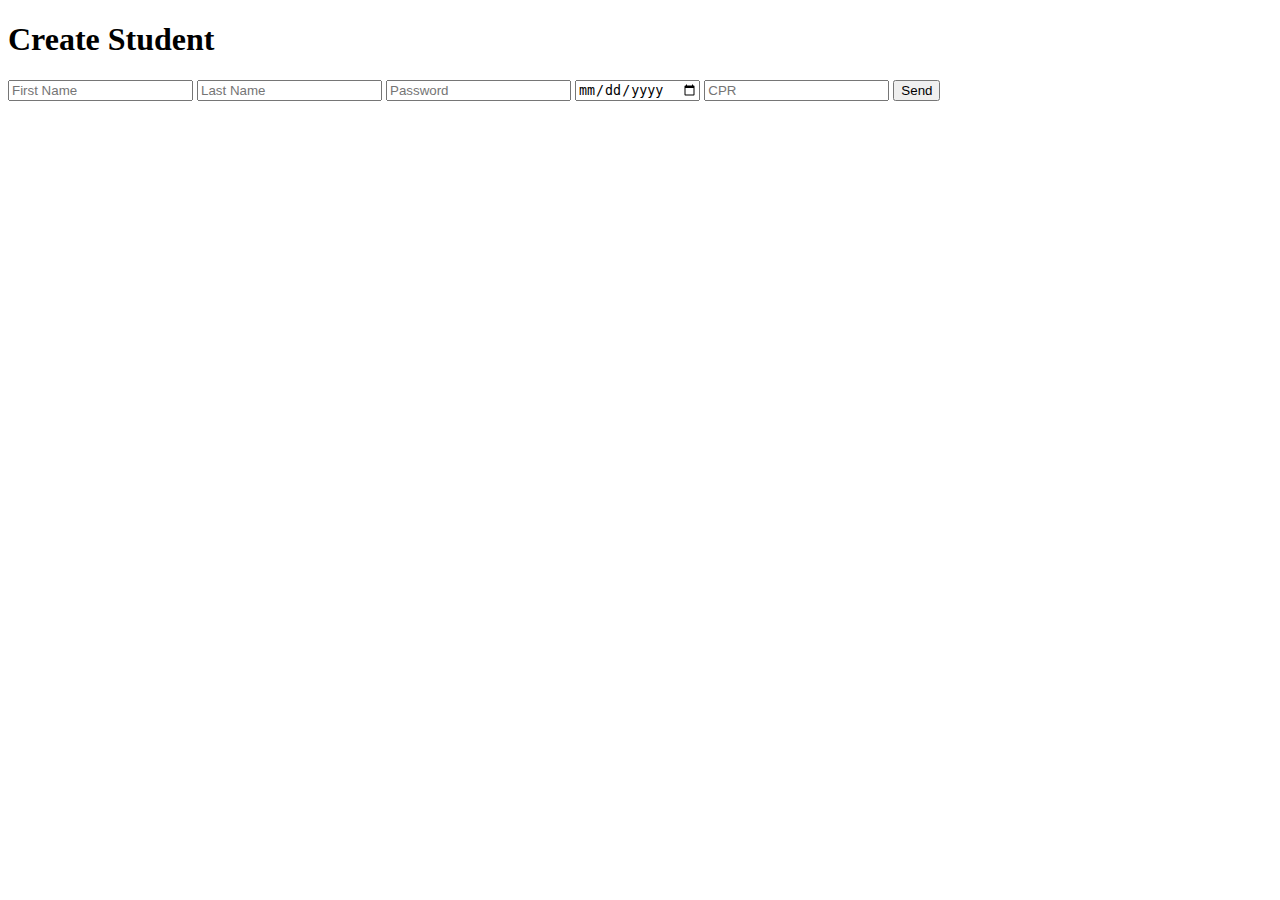
<file: src/main/resources/templates/create.html>
<!DOCTYPE html>
<html lang="en">
<head>
    <title>Create dummy site</title>
    <link rel="stylesheet" href="C:\Users\gusta\IdeaProjects\studentadministration\src\main\resources\static\style.css"
          th:href="@{style.css}"/>
</head>
<body>

<h1>Create Student</h1>

<!-- student = @ModelAttribute -->
<form   method="Post"   th:action="@{/create}"   th:object="${student}">
    <input   type="text"   th:field="*{firstName}" placeholder="First Name"  />
    <input   type="text"   th:field="*{lastName}" placeholder="Last Name"/>
    <input   type="text"   th:field="*{password}" placeholder="Password"/>
    <input   type="date"   th:field="*{enrollmentDate}" placeholder="Enrollment Date"/>
    <input   type="text"   th:field="*{cpr}" placeholder="CPR"/>
    <input   type="submit"   value="Send"   />
</form>

</body>
</html>
</file>
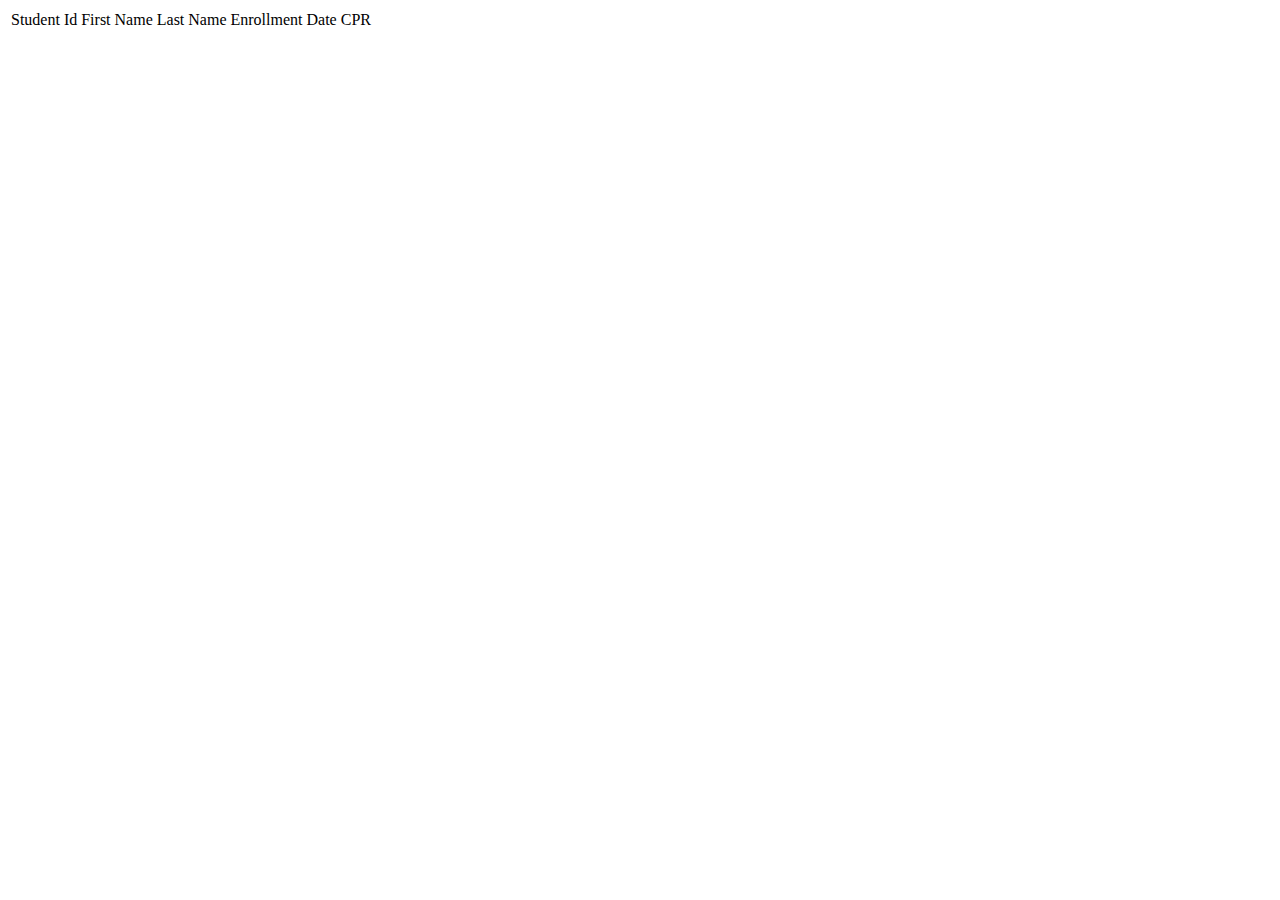
<file: src/main/resources/templates/details.html>
<!DOCTYPE html>
<html lang="en">
<head>
    <title>Details</title>
    <link rel="stylesheet" href="C:\Users\gusta\IdeaProjects\studentadministration\src\main\resources\static\style.css"
          th:href="@{style.css}"/>
</head>
<body>

<table>
    <td>Student Id</td>
    <td>First Name</td>
    <td>Last Name</td>
    <td>Enrollment Date</td>
    <td>CPR</td>
    <tr>
<td th:text="${stu.studentId}"></td>
<td th:text="${stu.firstName}"></td>
<td th:text="${stu.lastName}"></td>
<td th:text="${stu.enrollmentDate}"></td>
<td th:text="${stu.cpr}"></td>
    </tr>
</table>

<!-- begyndelsen på en knap
<form   method="Post"   th:action="@{/delete}"   th:object="${student}">

    <input   type="text"   th:field="*{stu.studentId}"   />
    <input   type="submit"   value="Send"   />

</form>
-->

</body>
</html>
</file>
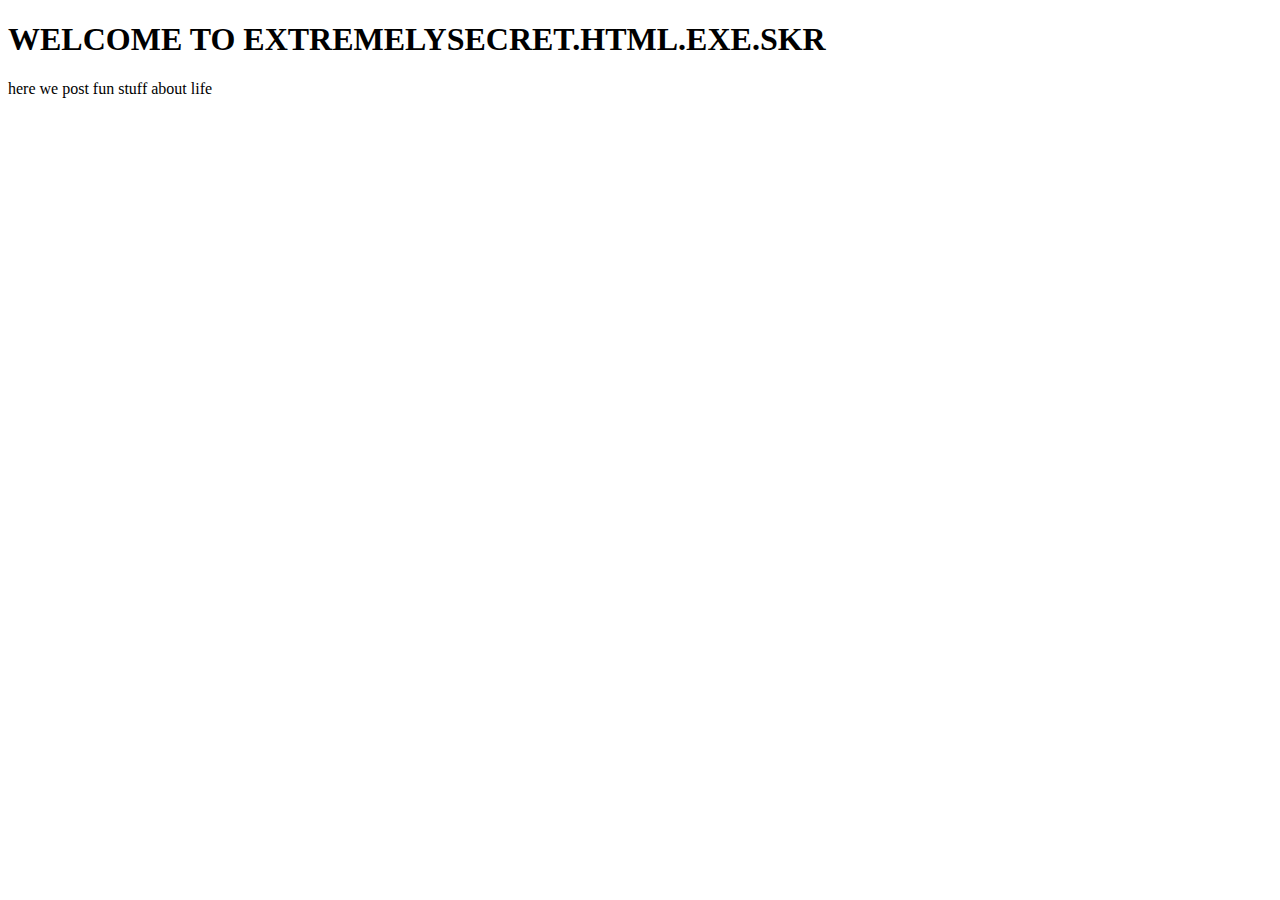
<file: src/main/resources/templates/ExtremelySecret.html>
<!DOCTYPE html>
<html lang="en">
<head>
    <title>Welcome to EXTREMELY SECRET</title>
    <link rel="stylesheet" href="C:\Users\gusta\IdeaProjects\studentadministration\src\main\resources\static\style.css"
          th:href="@{style.css}"/>


    <h1> WELCOME TO EXTREMELYSECRET.HTML.EXE.SKR</h1>
    <p>here we post fun stuff about life</p>
</head>
<body>

</body>
</html>
</file>
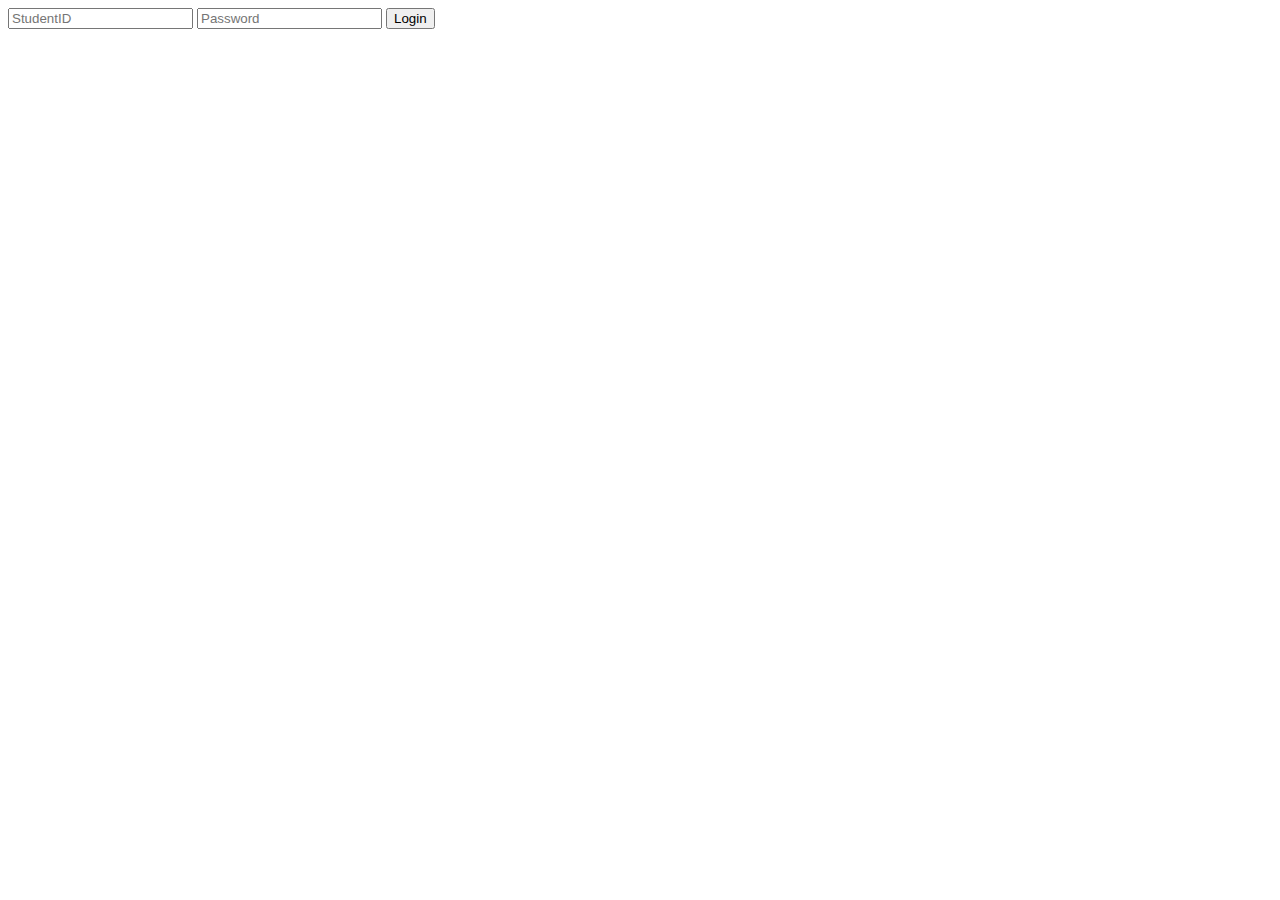
<file: src/main/resources/templates/login.html>
<!DOCTYPE html>
<html lang="en">
<head>
    <link rel="stylesheet" href="C:\Users\gusta\IdeaProjects\studentadministration\src\main\resources\static\style.css"
          th:href="@{style.css}"/>
    <title>Login</title>


    <form   method="Post"   th:action="@{/login}"   th:object="${student}">
    <input   type="text"   th:field="*{studentId}" placeholder="StudentID"/>
    <input   type="text"   th:field="*{password}" placeholder="Password"/>

    <input   type="submit"   value="Login" class="btn" />
    </form>
</head>
<body>

</body>
</html>
</file>
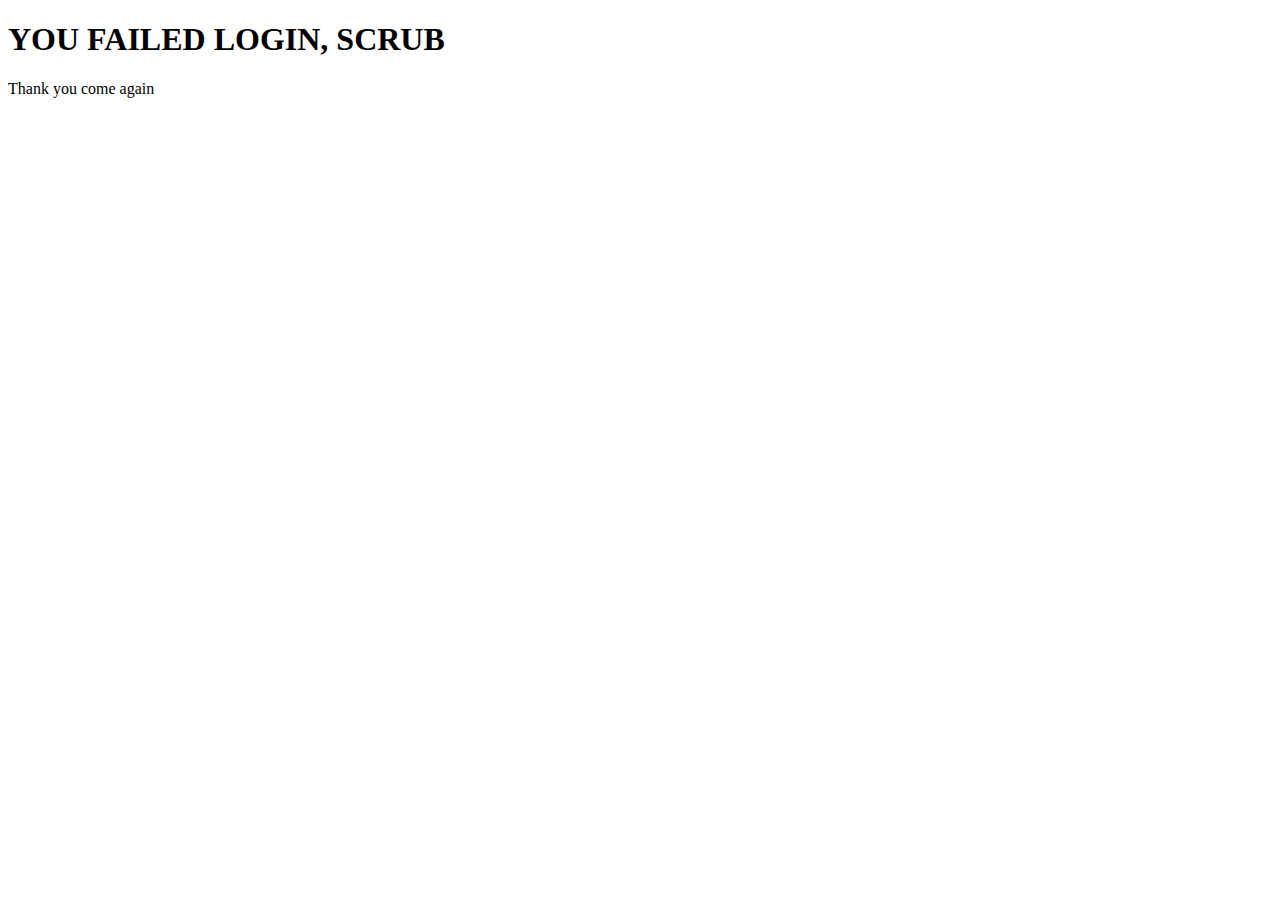
<file: src/main/resources/templates/loginFail.html>
<!DOCTYPE html>
<html lang="en">
<head>
    <title>Failed</title>
    <link rel="stylesheet" href="C:\Users\gusta\IdeaProjects\studentadministration\src\main\resources\static\style.css"
          th:href="@{style.css}"/>


    <h1> YOU FAILED LOGIN, SCRUB</h1>
    <p>Thank you come again</p>

</head>
<body>

</body>
</html>
</file>
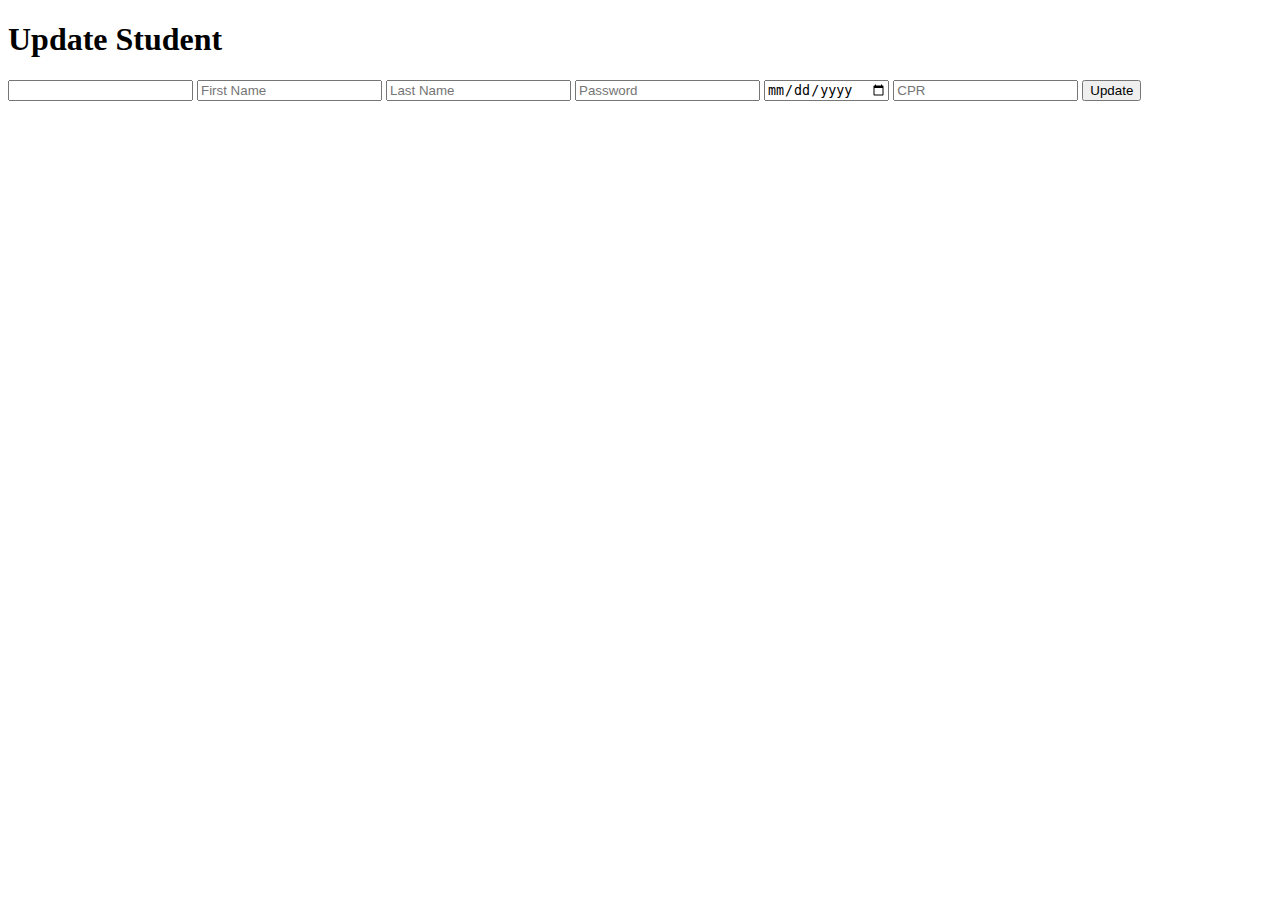
<file: src/main/resources/templates/update.html>
<!DOCTYPE html>
<html lang="en">
<head>
    <title>Update dummy site</title>
    <link rel="stylesheet" href="C:\Users\gusta\IdeaProjects\studentadministration\src\main\resources\static\style.css"
          th:href="@{style.css}"/>
</head>
<body>

<h1>Update Student</h1>

<!-- student = @ModelAttribute -->
<form   method="Post"   th:action="@{/update}"   th:object="${student}">


    <input   type="text"   th:field="*{studentId}" readonly="readonly" />
    <input   type="text"   th:field="*{firstName}" placeholder="First Name" />
    <input   type="text"   th:field="*{lastName}" placeholder="Last Name"/>
    <input   type="text"   th:field="*{password}" placeholder="Password"/>
    <input   type="date"   th:field="*{enrollmentDate}" placeholder="Enrollment Date"/>
    <input   type="text"   th:field="*{cpr}" placeholder="CPR"/>

    <input   type="submit"   value="Update"  class="btn" />
</form>

</body>
</html>
</file>
